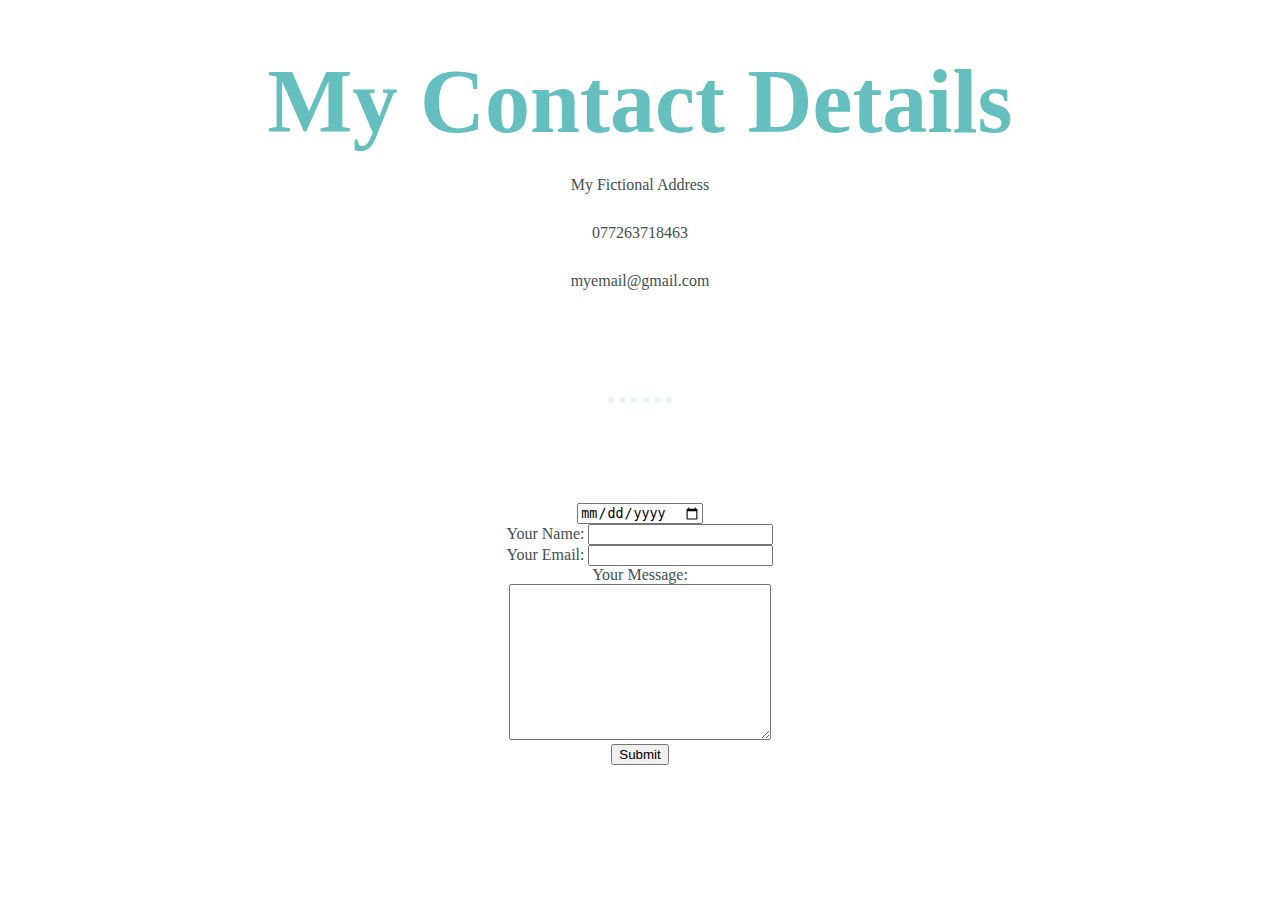
<file: contact-me.html>
<!DOCTYPE html>
<html>
  <head>
    <meta charset="utf-8">
    <title>Contact Me</title>
    <link rel="stylesheet" href="css/styles.css">
  </head>
  <body>
    <h1>My Contact Details</h1>
    <p>My Fictional Address</p>
    <p>077263718463</p>
    <p>myemail@gmail.com</p>
    <hr>
    <input type="date">
    <form action="mailto:info@londonappbrewery.com" method="post" enctype="text/plain">
      <label>Your Name:</label>
      <input type="text" name="yourName" value=""><br>
      <label>Your Email:</label>
      <input type="email" name="yourEmail" value=""><br>
      <label>Your Message:</label><br>
      <textarea name="yourMessage" rows="10" cols="30"></textarea><br>
      <input type="submit" name="">
    </form>
  </body>
</html>
</file>
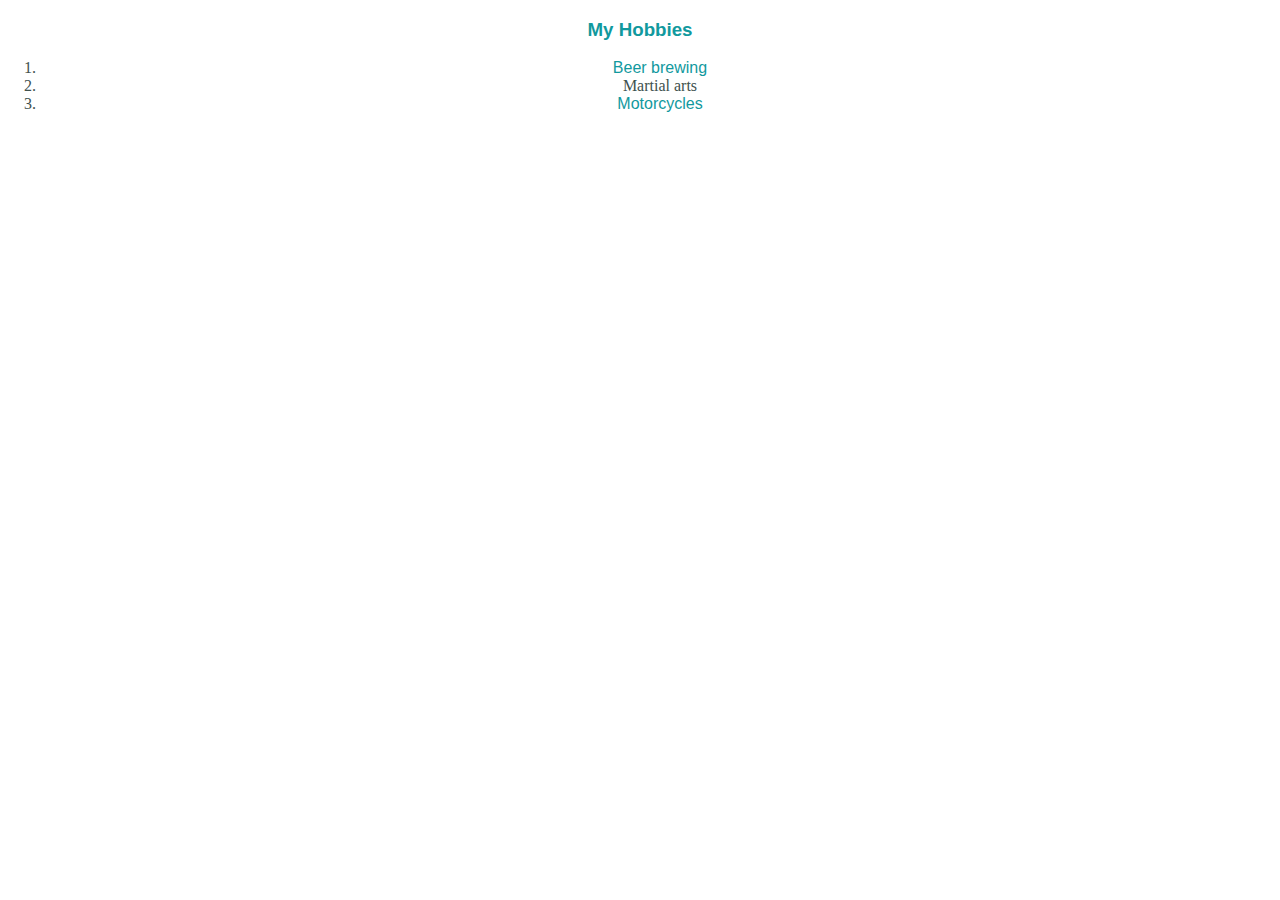
<file: hobbies.html>
<!DOCTYPE html>
<html>
  <head>
    <meta charset="utf-8">
    <title>My Hobbies</title>
    <link rel="stylesheet" href="css/styles.css">
  </head>
  <body>
    <h3>My Hobbies</h3>
    <ol>
      <li><a href="https://www.youtube.com/watch?v=4qQrMC0m8Cc">Beer brewing</a></li>
      <li>Martial arts</li>
      <li><a href="https://scontent-lht6-1.xx.fbcdn.net/v/t1.0-9/422656_4218573875252_1496528976_n.jpg?oh=e334e52ddda87f9ffd23711dac4d2fdd&oe=5AAB2C34">Motorcycles</a></li>
    </ol>
  </body>
</html>
</file>
<file: css/styles.css>
body {
  color: #40514e;
  margin: 0;
  text-align: center;
  font-family: "Merriweather", serif;
}

h1 {
  color: #66bfbf;
  font-size: 5.625rem;
  margin: 50px auto 0 auto;
  font-family: "Sacramento", cursive;
}

h2 {
  color: #66bfbf;
  font-family: "Montserrat", sans-serif;
  font-size: 2.5rem;
  font-weight: normal;
  padding-bottom: 10px;
}

h3 {
  color: #11999e;
  font-family: "Montserrat", sans-serif;
}

p {
  line-height: 2;
}

hr {
  border: dotted #eaf6f6 6px;
  border-bottom: none;
  width: 4%;
  margin: 100px auto;
}

a {
  color: #11999e;
  font-family: "Montserrat", sans-serif;
  margin: 10px 20px;
  text-decoration: none;
}

a:hover {
  color: #eaf6f6;
}

.top-container {
  background-color: #e4f9f5;
  position: relative;
  padding-top: 20px;
}

.middle-container {
  margin: 100px 0;
}

.bottom-container {
  background-color: #66bfbf;
  padding: 50px 0 20px;
}

.profile {
  width: 50%;
  margin: 100px auto 100px auto;
  text-align: left;
}

.skill-row {
  width: 50%;
  margin: 100px auto 100px auto;
  text-align: left;
}

.pro {
  text-decoration: underline;
}

.intro {
  width: 100%;
  margin: auto;
}

.contact-message {
  width: 40%;
  margin: 40px auto 60px;
}

.copyright {
  color: #eaf6f6;
  font-size: 0.75rem;
  padding: 20px 0;
}

.top-cloud {
  position: absolute;
  right: 300px;
  top: 100px;
}

.bottom-cloud {
  position: absolute;
  left: 250px;
  bottom: 300px;
}

.profile-img {
  width: 15%;
  float: left;
  margin-right: 85px;
  border-radius: 50%;
}

.code-img {
  width: 25%;
  float: left;
  margin-right: 30px;
  margin-top: 25px;
}

.energy-img {
  width: 25%;
  float: right;
  margin-left: 30px;
  margin-top: 45px;
}

.btn {
  background: #11cdd4;
  background-image: -webkit-linear-gradient(top, #11cdd4, #11999e);
  background-image: -moz-linear-gradient(top, #11cdd4, #11999e);
  background-image: -ms-linear-gradient(top, #11cdd4, #11999e);
  background-image: -o-linear-gradient(top, #11cdd4, #11999e);
  background-image: linear-gradient(to bottom, #11cdd4, #11999e);
  -webkit-border-radius: 8;
  -moz-border-radius: 8;
  border-radius: 8px;
  font-family: "Montserrat", sans-serif;
  color: #ffffff;
  font-size: 20px;
  padding: 10px 20px 10px 20px;
  text-decoration: none;
}

.btn:hover {
  background: #30e3cb;
  background-image: -webkit-linear-gradient(top, #30e3cb, #2bc4ad);
  background-image: -moz-linear-gradient(top, #30e3cb, #2bc4ad);
  background-image: -ms-linear-gradient(top, #30e3cb, #2bc4ad);
  background-image: -o-linear-gradient(top, #30e3cb, #2bc4ad);
  background-image: linear-gradient(to bottom, #30e3cb, #2bc4ad);
  text-decoration: none;
}

/* * {
  margin: 0px;
  padding: 0px;
  box-sizing: border-box;
} */

/* .body-text {
  display: flex;
  font-family: "Montserrat", sans-serif;
  align-items: center;
  justify-content: center;
  margin-top: 250px;
} */

nav {
  display: flex;
  justify-content: space-around;
  align-items: center;
  min-height: 8vh;
}

/* .heading {
  color: black;
  text-transform: uppercase;
  letter-spacing: 5px;
  font-size: 20px;
} */
.heading a:hover{
  color:#3E54AC;

}

.nav-links {
  display: flex;
  justify-content: space-around;
  width: 30%;
}

.nav-links li {
  list-style: none;
}

.nav-links a {
  /**color: white;
  text-decoration: none;
  letter-spacing: 3px;
  font-weight: bold;
  font-size: 14px;
  padding: 14px 16px;**/
}

.nav-links a:hover {
  color:#3E54AC;
}

/* .nav-links li a.active {
  background-color: #4caf50;
} */
</file>
